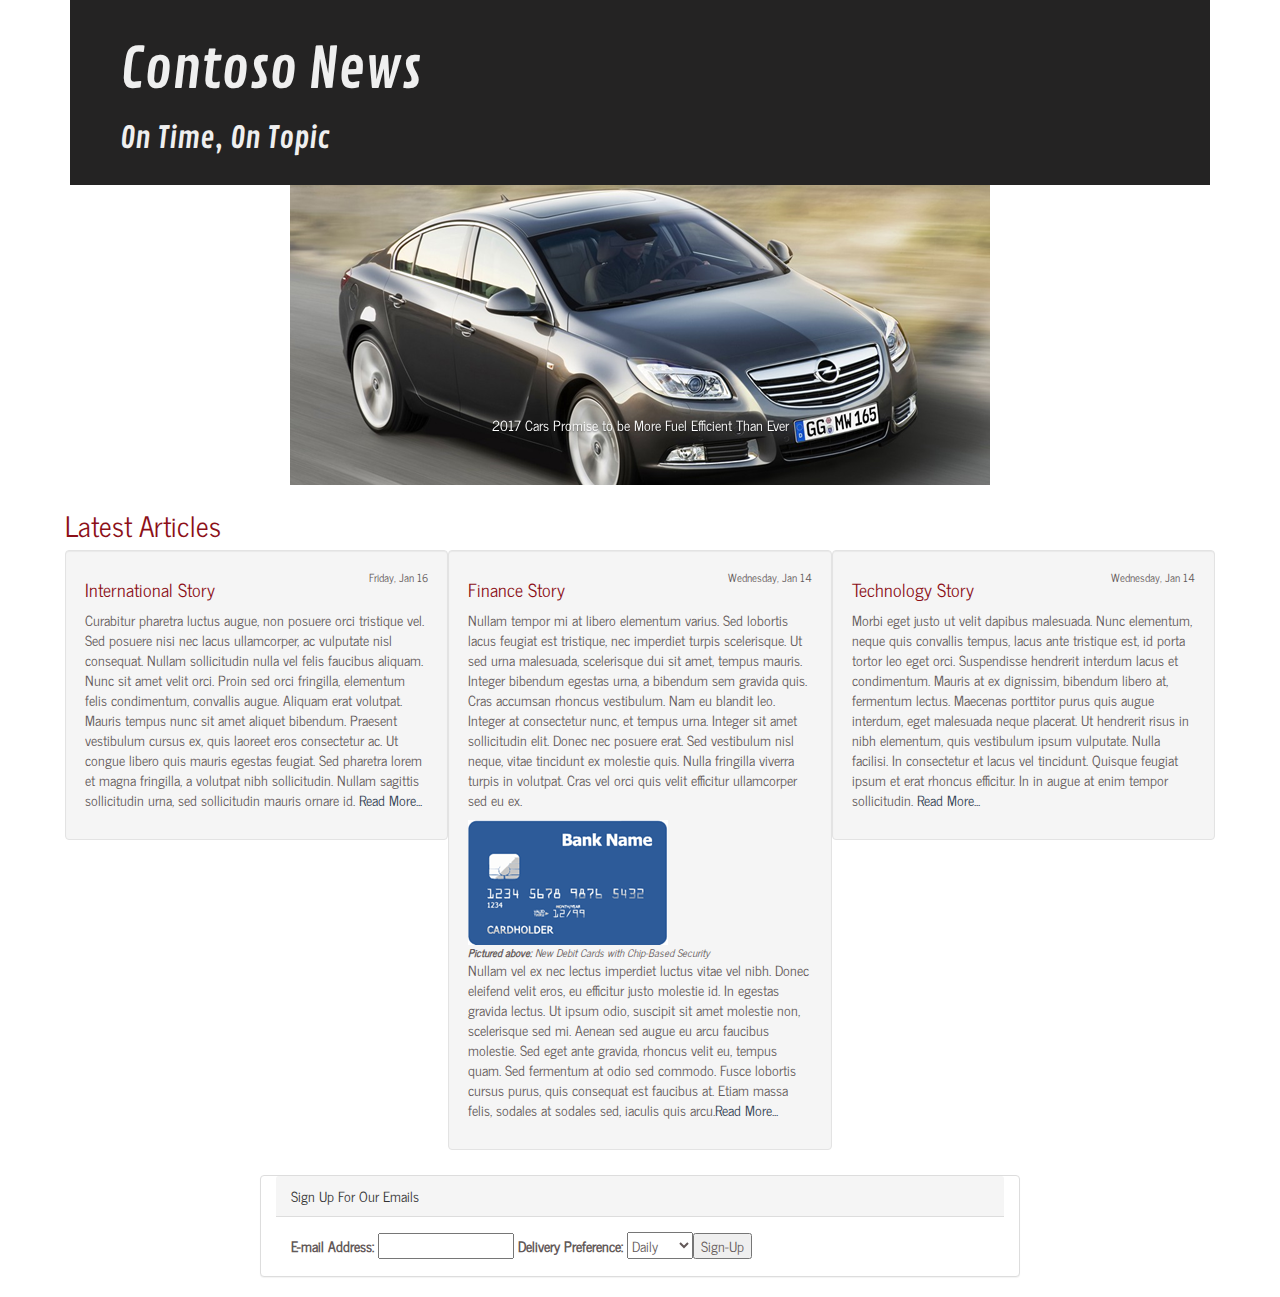
<file: index.html>
<!DOCTYPE html>
<html lang="en-US">

<head>
    <title>Contoso News</title>
    <link rel="stylesheet" href="css/style.css">
    <link rel="stylesheet" href="https://maxcdn.bootstrapcdn.com/bootstrap/3.3.6/css/bootstrap.min.css" />
    <script type="text/javascript" src="https://ajax.googleapis.com/ajax/libs/jquery/1.11.3/jquery.min.js"></script>
    <script type="text/javascript" src="https://maxcdn.bootstrapcdn.com/bootstrap/3.3.6/js/bootstrap.min.js"></script>
    <link rel="stylesheet" href="css/style.css">
</head>

<body class="container">
    <header>
        <h1>Contoso News</h1>
        <h2>On Time, On Topic</h2>
    </header>
    <section id="carousel" class="carousel slide" data-ride="carousel">
        <div class="carousel-inner" role="listbox">
            <figure class="item active">
                <img src="images/efficient_cars.png" alt="Efficient Cars" />
                <figcaption class="carousel-caption">2017 Cars Promise to be More Fuel Efficient Than Ever</figcaption>
            </figure>
            <figure class="item">
                <img src="images/natural_disaster.png" alt="Natural Disaster" />
                <figcaption class="carousel-caption">Hurricane Threatens to Touch Down on the East Coast This Weekend</figcaption>
            </figure>
            <figure class="item">
                <img src="images/health_records.png" alt="Health Records" />
                <figcaption class="carousel-caption">Many Doctors are Moving to Digital Health Records This Year</figcaption>
            </figure>
        </div>
    </section>
    <main class="row">
        <h3>Latest Articles</h3>
        <article class="well col-md-4">
            <time datetime="16-01-2016">
                Friday, Jan 16
            </time>
            <h4>International Story</h4>
            <p>Curabitur pharetra luctus augue, non posuere orci tristique vel. Sed posuere nisi nec lacus ullamcorper, ac vulputate nisl consequat. Nullam sollicitudin nulla vel felis faucibus aliquam. Nunc sit amet velit orci. Proin sed orci fringilla,
                elementum felis condimentum, convallis augue. Aliquam erat volutpat. Mauris tempus nunc sit amet aliquet bibendum. Praesent vestibulum cursus ex, quis laoreet eros consectetur ac. Ut congue libero quis mauris egestas feugiat. Sed pharetra
                lorem et magna fringilla, a volutpat nibh sollicitudin. Nullam sagittis sollicitudin urna, sed sollicitudin mauris ornare id. <a href="#" target="_blank">Read More...</a></p>
        </article>
        <article class="well col-md-4">
            <time datetime="14-01-2016">Wednesday, Jan 14
            </time>
            <h4>Finance Story</h4>
            <p>Nullam tempor mi at libero elementum varius. Sed lobortis lacus feugiat est tristique, nec imperdiet turpis scelerisque. Ut sed urna malesuada, scelerisque dui sit amet, tempus mauris. Integer bibendum egestas urna, a bibendum sem gravida
                quis. Cras accumsan rhoncus vestibulum. Nam eu blandit leo. Integer at consectetur nunc, et tempus urna. Integer sit amet sollicitudin elit. Donec nec posuere erat. Sed vestibulum nisl neque, vitae tincidunt ex molestie quis. Nulla fringilla
                viverra turpis in volutpat. Cras vel orci quis velit efficitur ullamcorper sed eu ex.</p>
            <figure>
                <img src="images/chip_debit.png" alt="Debit Card with Chip" />
                <figcaption>New Debit Cards with Chip-Based Security</figcaption>
            </figure>
            <p>Nullam vel ex nec lectus imperdiet luctus vitae vel nibh. Donec eleifend velit eros, eu efficitur justo molestie id. In egestas gravida lectus. Ut ipsum odio, suscipit sit amet molestie non, scelerisque sed mi. Aenean sed augue eu arcu faucibus
                molestie. Sed eget ante gravida, rhoncus velit eu, tempus quam. Sed fermentum at odio sed commodo. Fusce lobortis cursus purus, quis consequat est faucibus at. Etiam massa felis, sodales at sodales sed, iaculis quis arcu.<a href="#" target="_blank">Read More...</a></p>
        </article>
        <article class="well col-md-4">
            <time datetime="14-01-2016">Wednesday, Jan 14</time>
            <h4>Technology Story</h4>
            <p>Morbi eget justo ut velit dapibus malesuada. Nunc elementum, neque quis convallis tempus, lacus ante tristique est, id porta tortor leo eget orci. Suspendisse hendrerit interdum lacus et condimentum. Mauris at ex dignissim, bibendum libero
                at, fermentum lectus. Maecenas porttitor purus quis augue interdum, eget malesuada neque placerat. Ut hendrerit risus in nibh elementum, quis vestibulum ipsum vulputate. Nulla facilisi. In consectetur et lacus vel tincidunt. Quisque feugiat
                ipsum et erat rhoncus efficitur. In in augue at enim tempor sollicitudin. <a href="#" target="_blank">Read More...</a></p>
        </article>
    </main>
    <summary class="panel panel-default col-md-8 col-md-offset-2">
        <div class="panel-heading">Sign Up For Our Emails</div>
        <form class="form-horizontal panel-body">
            <label>E-mail Address: </label>
            <input type="text" required="required" />
            <label>Delivery Preference: </label>
            <select>
                <option>Daily</option>
                <option>Weekly</option>
                <option>Monthly</option>
                <input type="submit" value="Sign-Up" />
            </select>
        </form>
    </summary>
</body>

</html>
</file>
<file: css/style.css>
@media not print {
    body {
        color: #635959;
    }
    header {
        background-color: #242323;
        color: #EFEFEF;
    }
    h3,
    article h4 {
        color: #8C1018;
    }
    article a {
        color: #314052;
    }
}

header h1 {
    font-size: 4em;
}

main figure>figcaption {
    font-size: 0.75em;
    font-style: italic;
}

main figure>figcaption::before {
    content: 'Pictured above: ';
    font-weight: bold;
}

article>time {
    float: right;
    font-size: 0.75em;
    font-weight: lighter;
}

@media not print {
    main>h3 {
        font-size: 2em;
    }
}

header {
    padding: 20px 50px;
}

main {
    padding: 5px 10px;
}

@font-face {
    font-family: 'News Cycle';
    src: url('../fonts/mod3_news_cycle.ttf') format('truetype');
}

@font-face {
    font-family: 'Contrail One';
    src: url('../fonts/mod3_contrail_one.ttf') format('truetype');
}

body {
    font-family: 'News Cycle' !important;
}

header {
    font-family: 'Contrail One';
}

@media print {
    header {
        padding: 0px;
    }
    article {
        box-shadow: none;
    }
    header h1 {
        font-size: 2em;
    }
    header h2 {
        display: none;
    }
}

.carousel-inner {
    text-align: center;
}

.carousel .item>img {
    display: inline-block;
}
</file>
